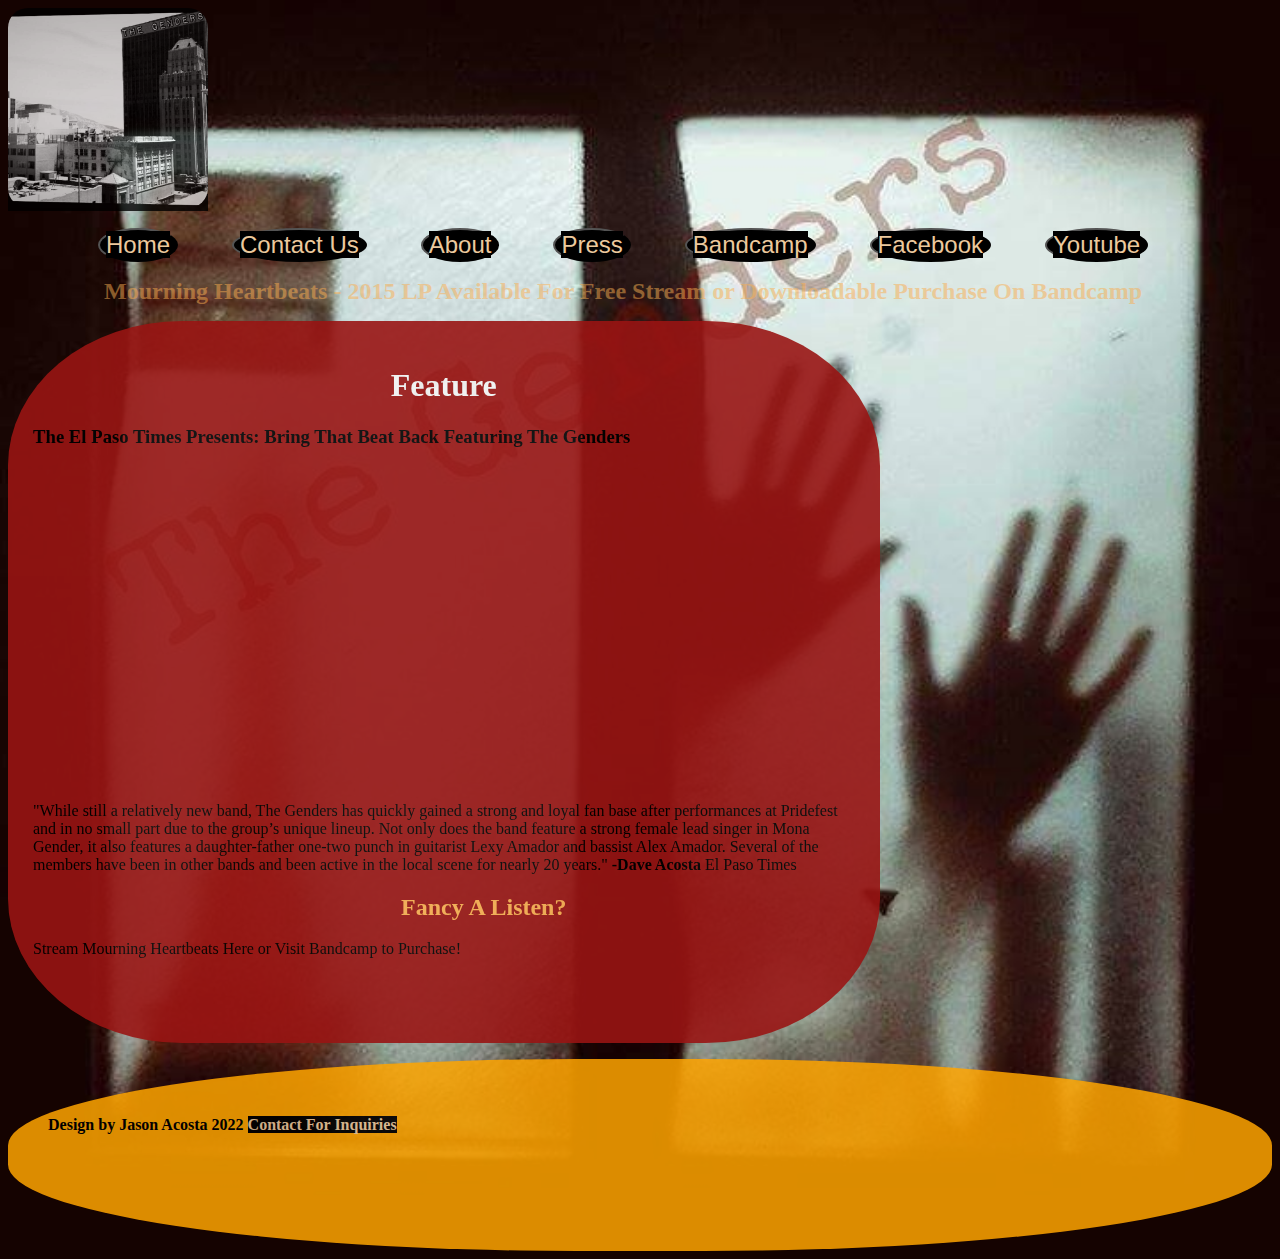
<file: index.html>
<!DOCTYPE html>
<html lang="en">


<head>
    <meta charset="UTF-8">
    <meta http-equiv="X-UA-Compatible" content="IE=edge">
    <meta name="viewport" content="width=device-width, initial-scale=1.0">
    
    <title>The Genders | El Paso</title>
</head>

<link rel="stylesheet" href="./css/styles.css">

<body>

<header>
    <div class="div-logo"><a href="#logo"><img src="./img/banklogo.jpg"></a>
    </div>
    <nav>
        <ul>
    
            <li>
                <button><a href="#home">Home</a>
            </li>
                </button>
            <li>
                <button><a href="#contact">Contact Us</a>
                </button></li>
            <li>
                <button><a href="#about">About</a>
                </button></li>
            <li>
                <button><a href="#Press">Press</a>
                </button></li>
            <li>
                <button><a href="https://thegenders1.bandcamp.com/album/mourning-heartbeats">Bandcamp</a>
                </button></li>
            <li>
                <button>
                <a href="https://www.facebook.com/thegendersep">Facebook</a>
                </button></li>
            <li>
                <button>
                <a href="https://www.youtube.com/user/LosGenders">Youtube</a>
                </button></li>
            <p>
                <h2 class="flag">Mourning Heartbeats - 2015 LP Available For Free Stream or Downloadable Purchase On Bandcamp</h2>
            </p>
      </ul>
    </nav>
</header>
<main>
    <div class="content">
        <section> 
            <h1>Feature</h1>
            <h3>The El Paso Times Presents: <b>Bring That Beat Back Featuring The Genders</b></h3>
            <iframe width="560" height="315" src="https://www.youtube.com/embed/qULG1lndFh4" title="YouTube video player" frameborder="0" allow="accelerometer; autoplay; clipboard-write; encrypted-media; gyroscope; picture-in-picture" allowfullscreen>
            </iframe>

            <p>"While still a relatively new band, The Genders has quickly gained a strong and loyal fan base after performances at Pridefest and in no small part due to the group’s unique lineup.
            Not only does the band feature a strong female lead singer in Mona Gender, it also features a daughter-father one-two punch in guitarist Lexy Amador and bassist Alex Amador.
            Several of the members have been in other bands and been active in the local scene for nearly 20 years." <b>-Dave Acosta</b> El Paso Times</p>
    </section>
    <article>
        <h2>Fancy A Listen?</h2>
     Stream Mourning Heartbeats Here or Visit Bandcamp to Purchase!
</main>
     <div>
    <footer>
        <ul>
            <br><br>
            <li><h4>Design by Jason Acosta 2022</h4></li>
            <li><h4><a href="mailto:bringthatbeatback@gmail.com">Contact For Inquiries</h4></li>
        </ul>
    </footer>
</div>   


</body>
</html>
</file>
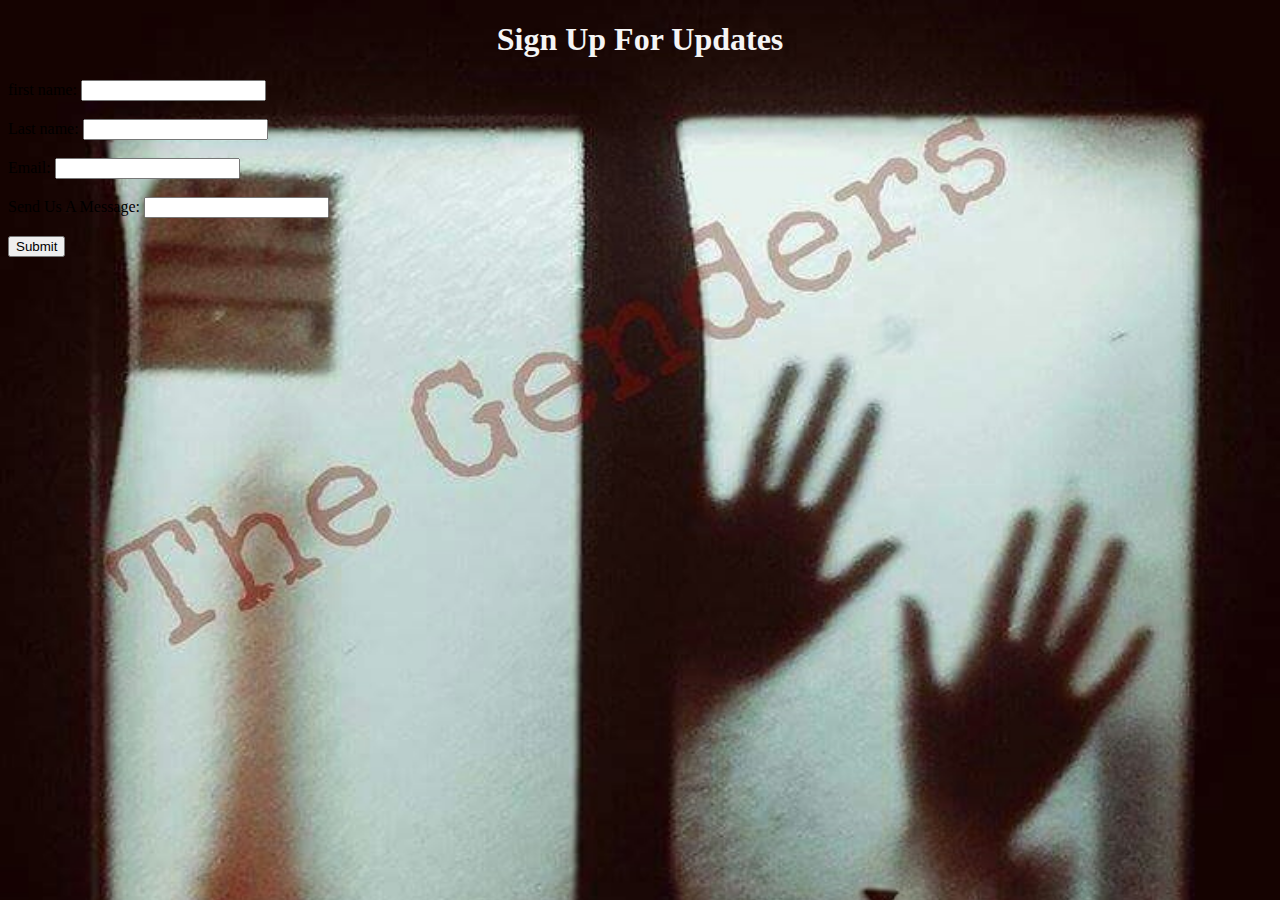
<file: about.html>
<!DOCTYPE html>
<html lang="en">
<head>
    <meta charset="UTF-8">
    <meta http-equiv="X-UA-Compatible" content="IE=edge">
    <meta name="viewport" content="width=device-width, initial-scale=1.0">
    <title>Document</title>
</head>
<link rel="stylesheet" href="css/styles.css">
<body>
    <h1>Sign Up For Updates</h1>
<div class="container">
    <form action="/action_page.php">
        <label for="fname">first name:</label>
        <input type="text" id="fname" name="fname"><br><br>
        <label for="lname">Last name:</label>
        <input type="text" id="lname" name="lname"><br><br>
        <label for="email">Email:</label>
        <input type="text" id="email" name="email"><br><br>
        <label for="message">Send Us A Message:</label>
        <input type="text" id="message" name="message"><br><br>
        <input type="submit" value="Submit">
    </form>
</div>
</body>
</html>
</file>
<file: css/styles.css>
body {
    background-color: gray;
    background-image: url("../img/hero.jpg");
    background-repeat: no-repeat;
    background-size: 100%;
}

nav {
    border-radius: 50%;
    display: inline-block;
    vertical-align: top;
    
}

img {
    width: 200px;
    border-radius: 10%;
}

.div-logo {
    display: inline-block;
    width: 200px;
    opacity: 80%;
    }

h1 {
    text-align: center;
    color: whitesmoke;
}

h2 {
    text-align: center;
    margin-left: 80px ;
    color:rgb(249, 173, 80);    
}

h2.flag {
    margin: 0px;
    text-align: center;
    margin-left: 50px;
    opacity: 50%;
}

button {
    background-color: black;
    margin-left: 10px;
    font-size: x-large;
    margin-left: 50px;    
    border-radius: 50%;
}   

a {
    text-decoration: none;
    background-color: black;
    color: rgb(236, 201, 157);
}
.content {
    width: 65%;
    height: 7in;
    padding: 25px;
    background-color: rgb(153, 21, 19);
    display: block;
    border-radius: 20%;
    opacity: 90%;

}

li {
    display: inline-block;
    vertical-align: top;
}

  footer {
    height: 2in;
    display: block;
    background-color: orange;
    border-radius: 45%;
    padding: 0px;
    opacity: 85%;

}
</file>
